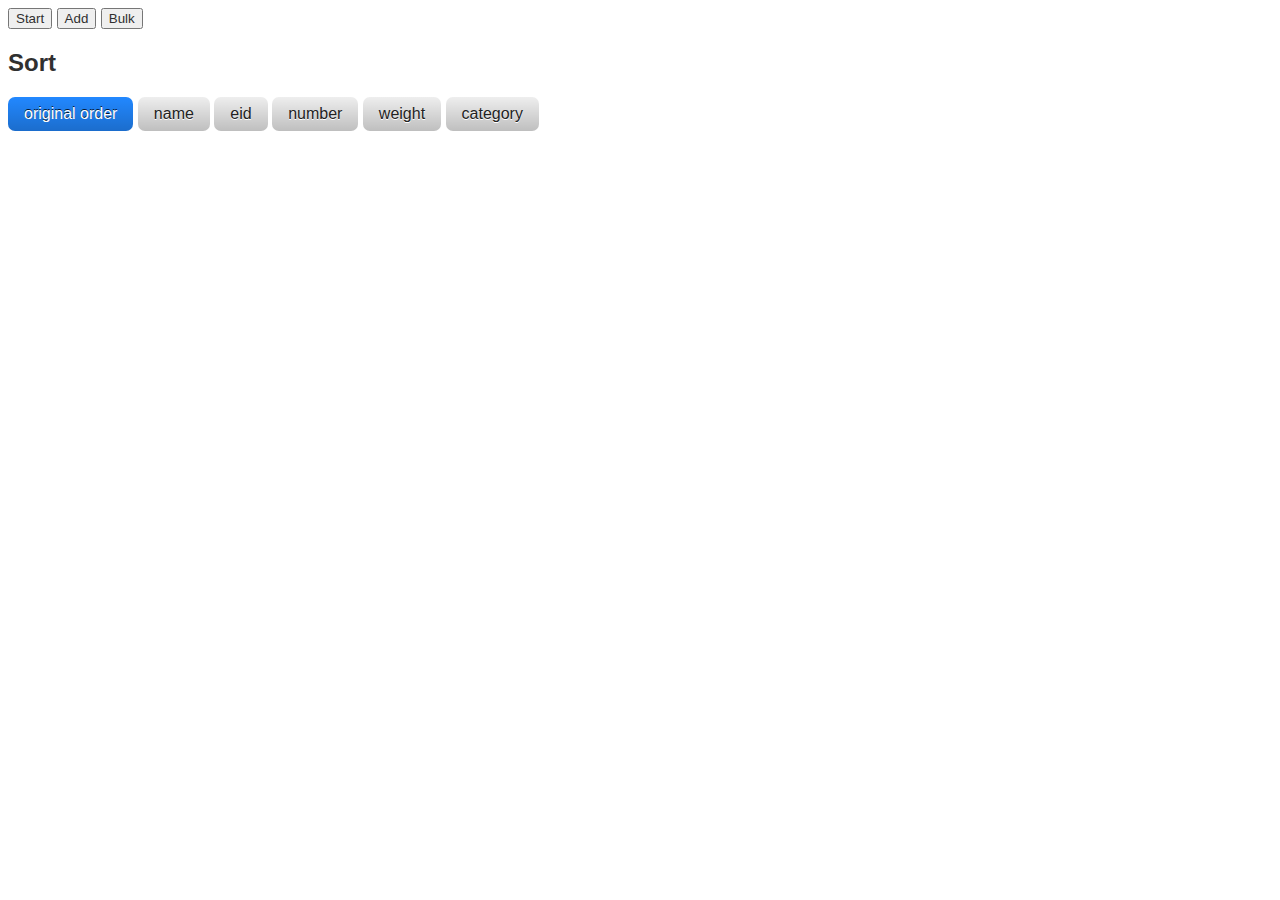
<file: demo.html>
<!DOCTYPE html>
<head>
    <link rel="stylesheet" type="text/css" href="demo.css">
    <script type="text/javascript" src="jquery-3.4.1.min.js"></script>
    <script type="text/javascript" src="isotope.pkgd.min.js"></script>
    <script type="text/javascript" src="demo.js"></script>
<!--
<script>

    function getRandomInt(min, max) {
        return Math.round(Math.random() * (max - min) + min);
    }

    function createBackground() {
        var background = document.createElement("div");
        background.setAttribute("id", background);
        document.body.appendChild(background);
        return;
    }

    function createBlock(id, location) {
            var container = document.getElementById(location);
            var newBlock = document.createElement("div");
            newBlock.setAttribute("class", "block");
            newBlock.setAttribute("id", id);
            newBlock.innerHTML = id;
            return newBlock;
    }

    function insertBlock(block, location) {
        var container = document.getElementById(location);
        var blockList = container.children;
        for (var i = 0; i < blockList.length; i++) {
            if (Number(block.id) < Number(blockList[i].id)) {
                $(block).insertBefore(blockList[i]).hide().show(300);
                return;
            }
        }
        $(block).appendTo(container).hide().show(300);
    }

    function hideBlock(block) {
        $(block).hide(300);
    }

    $(document).ready(function(){
        $("#removeButton").click(function(){
            //$("#0005").hide('slow');
            var block = document.getElementById("4");
            hideBlock(block);
        });
        $("#addButton").click(function(){
            var id = getRandomInt(0, 100);
            console.log(id);
            var location;
            var i = getRandomInt(0, 100);
            if (i < 50) {
                location = "Backstock";
            } else {
                location = "Salesfloor";
            }
            console.log(location);
            var newBlock = createBlock(id, location);
            console.log(newBlock);
            insertBlock(newBlock, location);
        });
    });

    var x = document.createElement("P");                        // Create a <p> node
var t = document.createTextNode("This is a paragraph.");    // Create a text node
x.appendChild(t);                                           // Append the text to <p>
document.body.appendChild(x);   
    createBackground();

</script> 
-->

<body>
        <button id="startButton">Start</button>
        <button id="addButton">Add</button>
        <button id="bulkButton">Bulk</button>
        <h2>Sort</h2>
        <div id="sorts" class="button-group">
            <button class="button is-checked" data-sort-by="original-order">original order</button>
            <button class="button" data-sort-by="name">name</button>
            <button class="button" data-sort-by="eid">eid</button>
            <button class="button" data-sort-by="number">number</button>
            <button class="button" data-sort-by="weight">weight</button>
            <button class="button" data-sort-by="category">category</button>
        </div>

        <!--<div id="background">
            <div class="grid">
                <div class="grid-item grid-header">Backstock</div>
                <div class="grid-item">
                    <p class="eid">1</p>
                </div>
                <div class="grid-item">
                    <p class="eid">2</p>
                </div>
                <div class="grid-item">
                    <p class="eid">3</p>
                </div>
            </div>
        </div>
    -->
</body>

</head>

</html>
</file>
<file: demo.css>
:root {
    --niceBlack: #303030;
    --niceGrey: #B7B8B6;
    --niceAlmond: #f4f0e1;
    --niceNeutral: #efefef;
    --niceBlue: #005b96;
    --niceLightBlue: #b3cde0;
    --Leaves: #506d2f;
    --Marble: #f3ebdd;
    --Brownstone: #7d5642;
}

* {
    font-family: arial;
    color: var(--niceBlack);
}

/* ---- button ---- */

.button {
  display: inline-block;
  padding: 0.5em 1.0em;
  background: #EEE;
  border: none;
  border-radius: 7px;
  background-image: linear-gradient( to bottom, hsla(0, 0%, 0%, 0), hsla(0, 0%, 0%, 0.2) );
  color: #222;
  font-family: sans-serif;
  font-size: 16px;
  text-shadow: 0 1px white;
  cursor: pointer;
}

.button:hover {
  background-color: #8CF;
  text-shadow: 0 1px hsla(0, 0%, 100%, 0.5);
  color: #222;
}

.button:active,
.button.is-checked {
  background-color: #28F;
}

.button.is-checked {
  color: white;
  text-shadow: 0 -1px hsla(0, 0%, 0%, 0.8);
}

.button:active {
  box-shadow: inset 0 1px 10px hsla(0, 0%, 0%, 0.8);
}

#background {
    /*background: rgb(0,0,77);
    background: linear-gradient(90deg, rgba(0,0,77,1) 10%, rgba(12,30,150,1) 43%, rgba(20,81,169,1) 75%);*/
    background-color: var(--niceNeutral);
    display: flex;
    justify-content: space-around;
    align-items: flex-start;
    padding: 20px
}

.grid {
    width: 560px;
    min-height: 480px;

    background-color: var(--niceLightBlue);
    border-radius: 5px;
    border: 2px solid var(--niceGrey);
    color: black;
}

.grid-item {
    background-color: var(--niceAlmond);
    width: 100px;
    height: 100px;
    margin: 6px;
    border-radius: 2px;
    float: left;
    box-shadow: 1px 1px 6px var(--niceGrey);
}

.grid-item > * {
  margin: 0;
  padding: 0;
}

.grid-header{
    margin: 0%;
    width: 100%;
    height: 70px;

    background-color: var(--niceBlue);
    color: white;
    font-size: 24px;
    border-radius: 2px 2px 0 0;
    -webkit-box-shadow: none;
	-moz-box-shadow: none;
	box-shadow: none;

    display: flex;
    justify-content: space-evenly;
    align-items: center;
}

.grid-item .item-icon {
  position: absolute;
  left: 1px;
  top: 1px;
  width: 50%;
}

.grid-item .eid {
  position: absolute;
  right: 8px;
  top: 5px;
}
</file>
